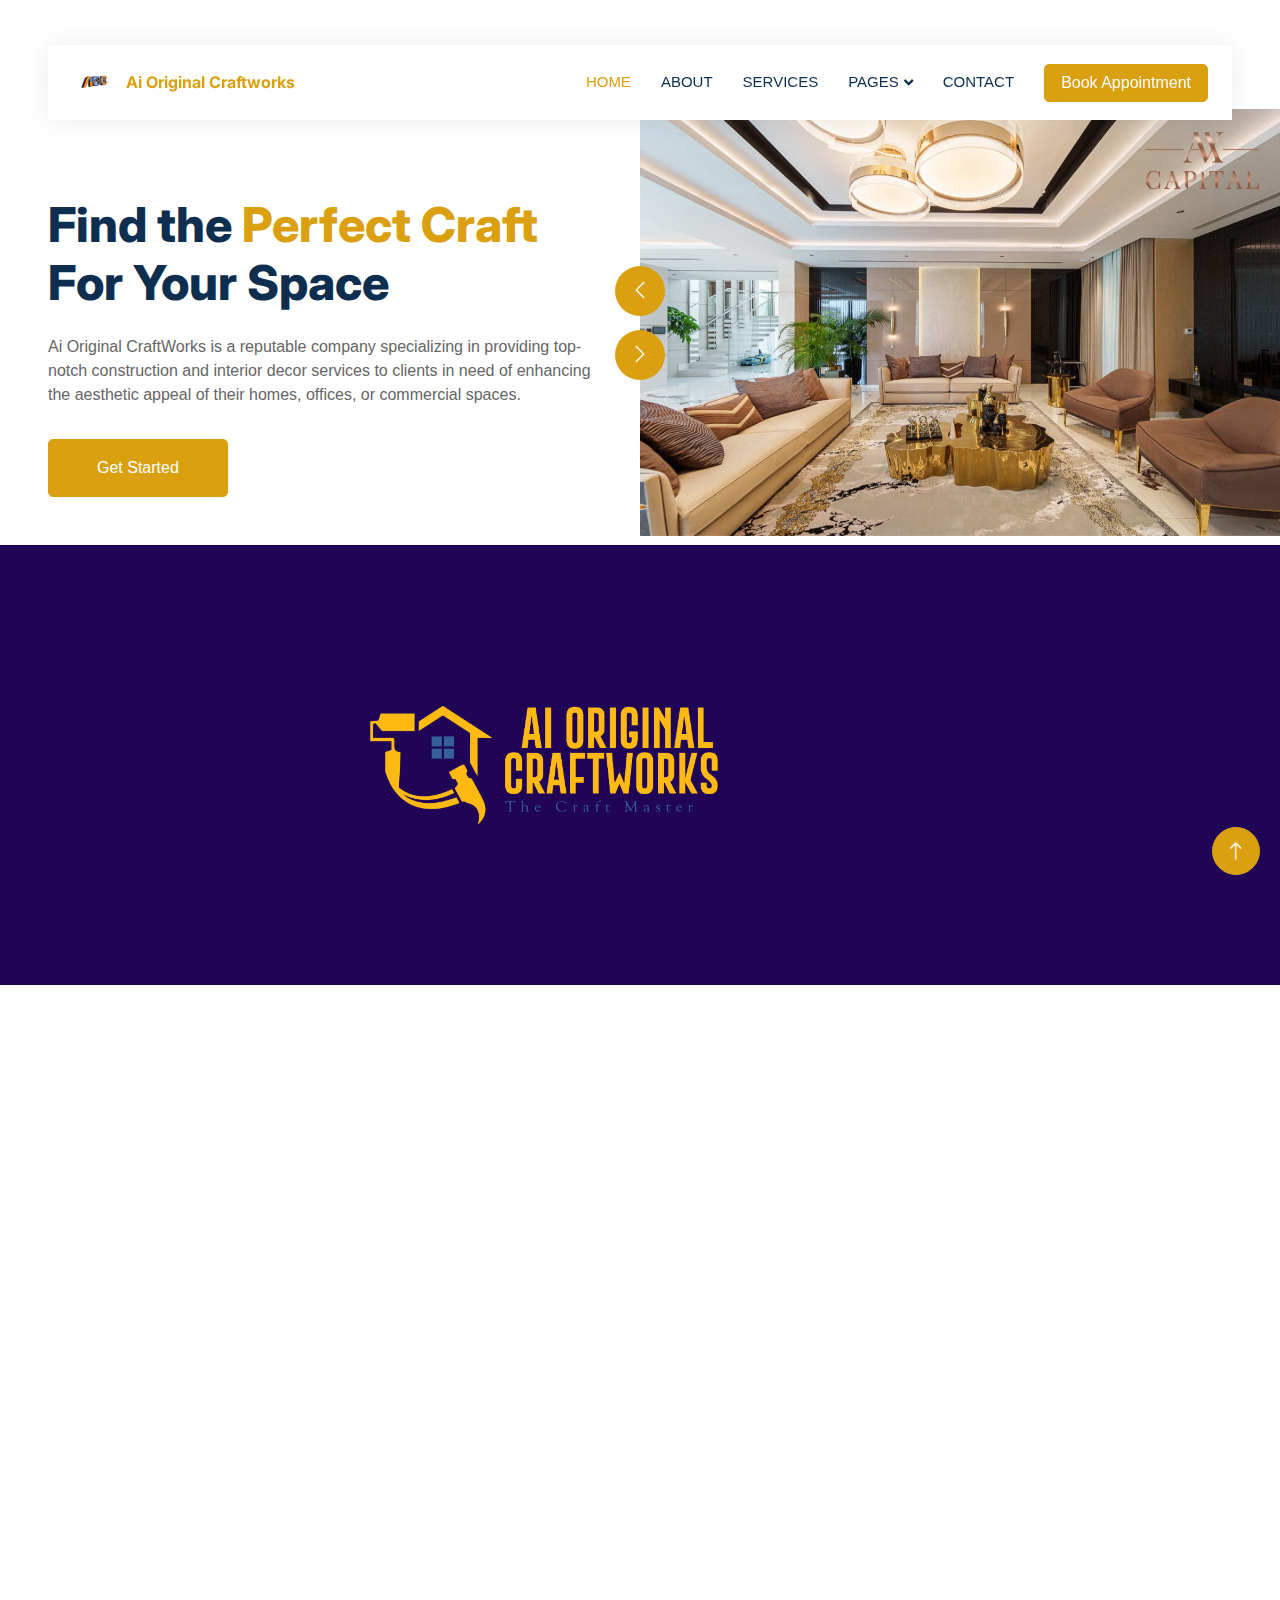
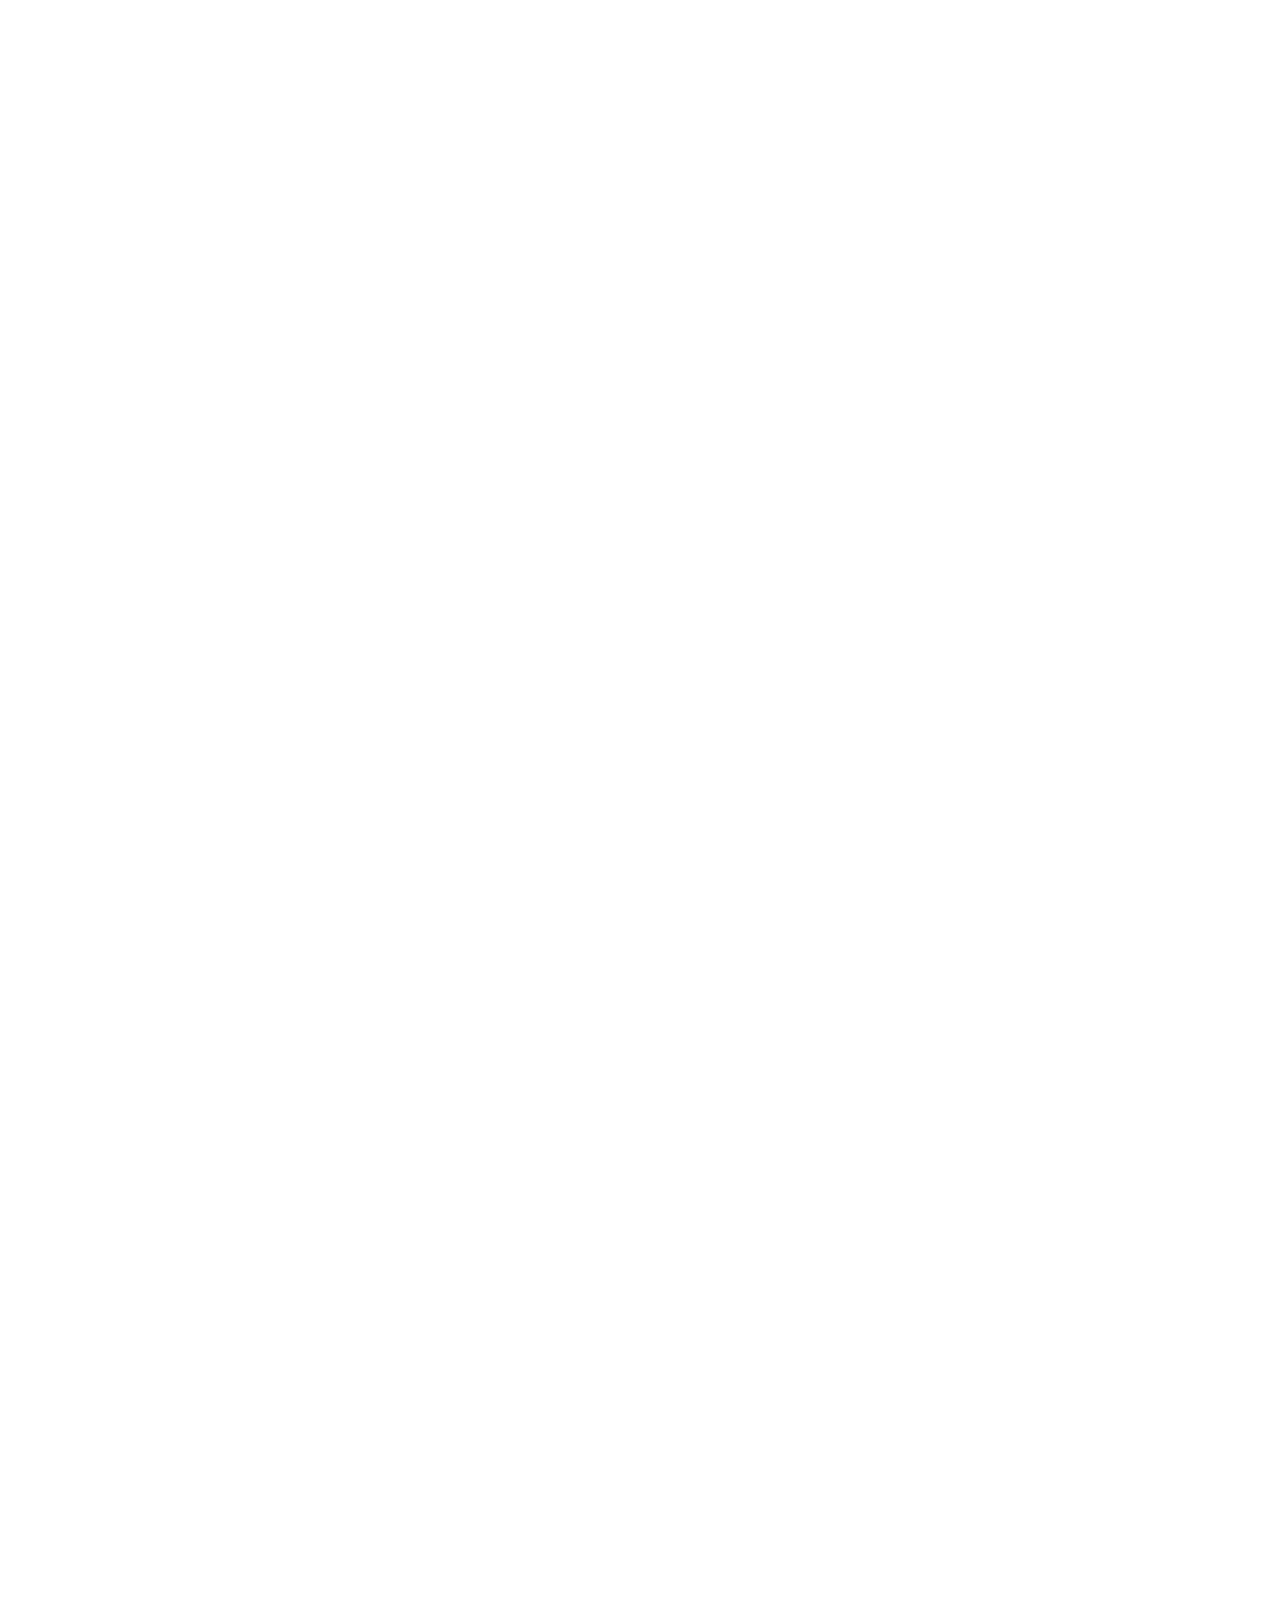
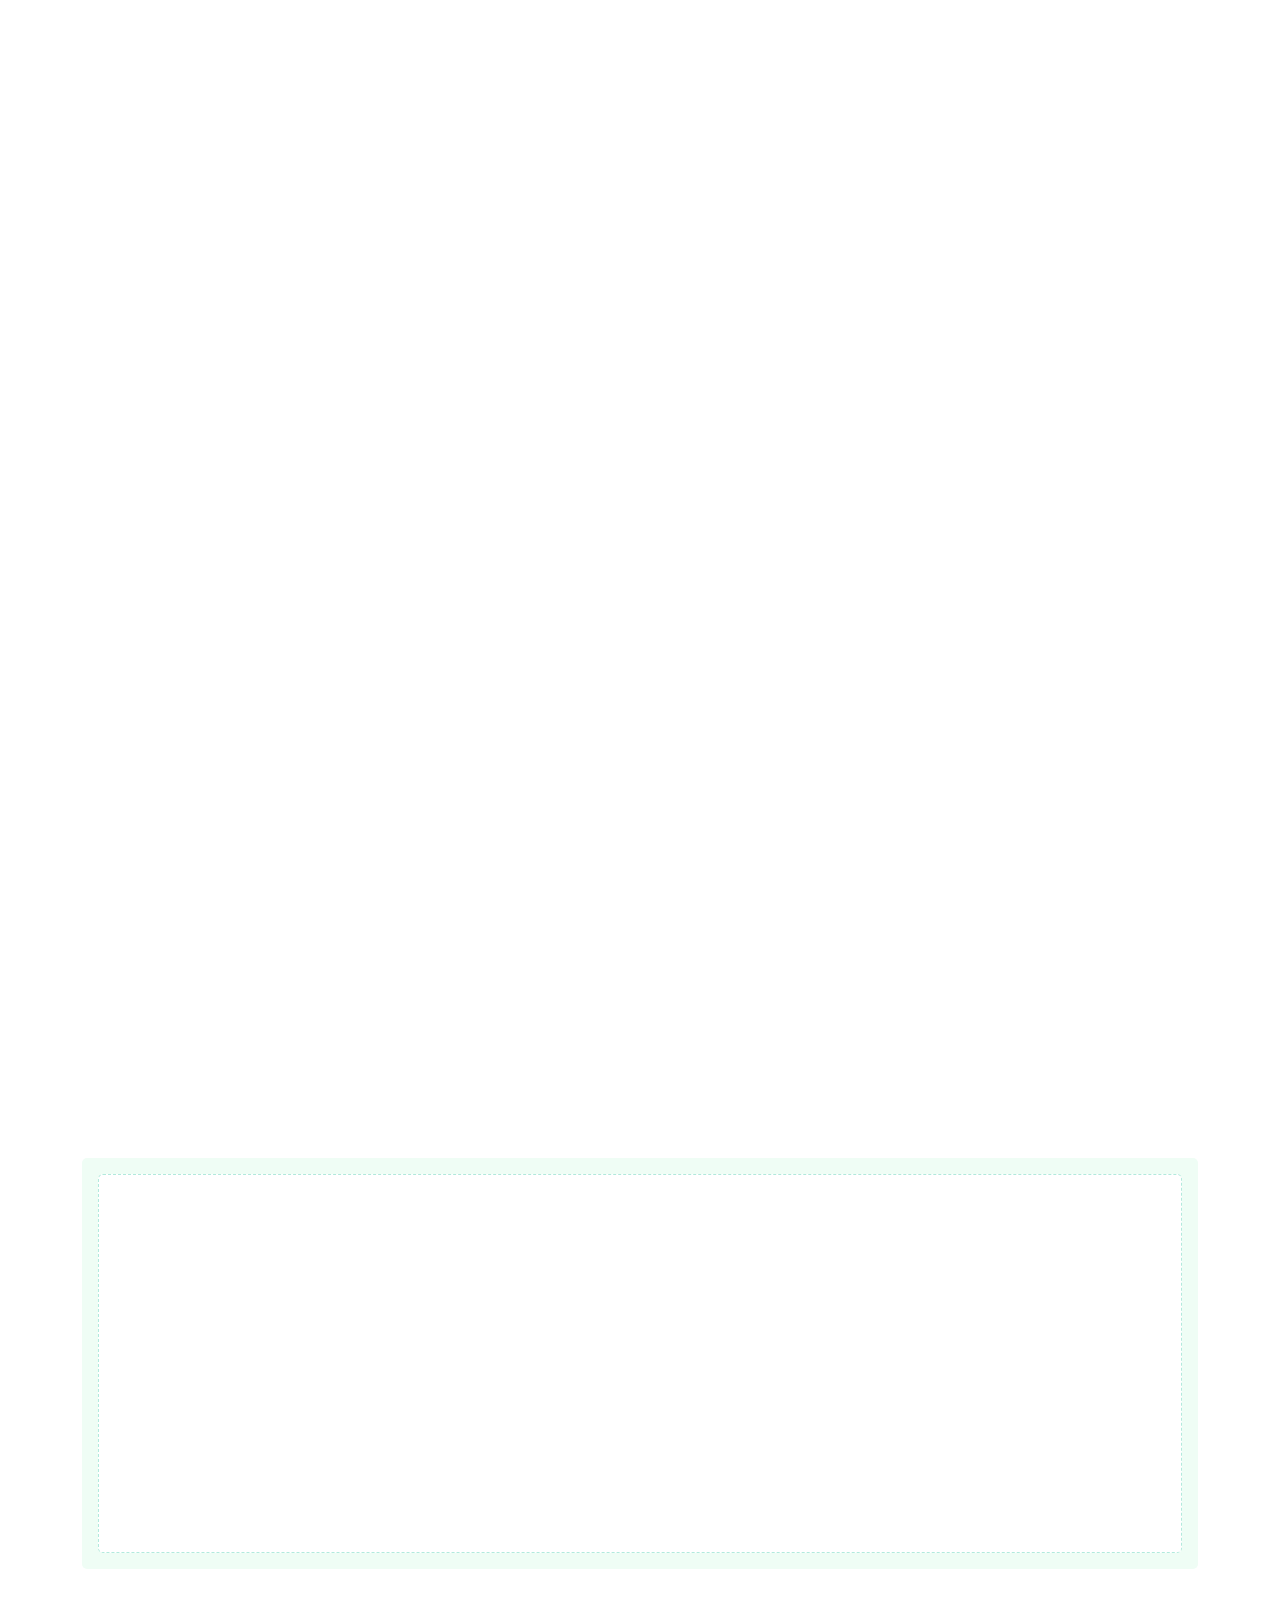
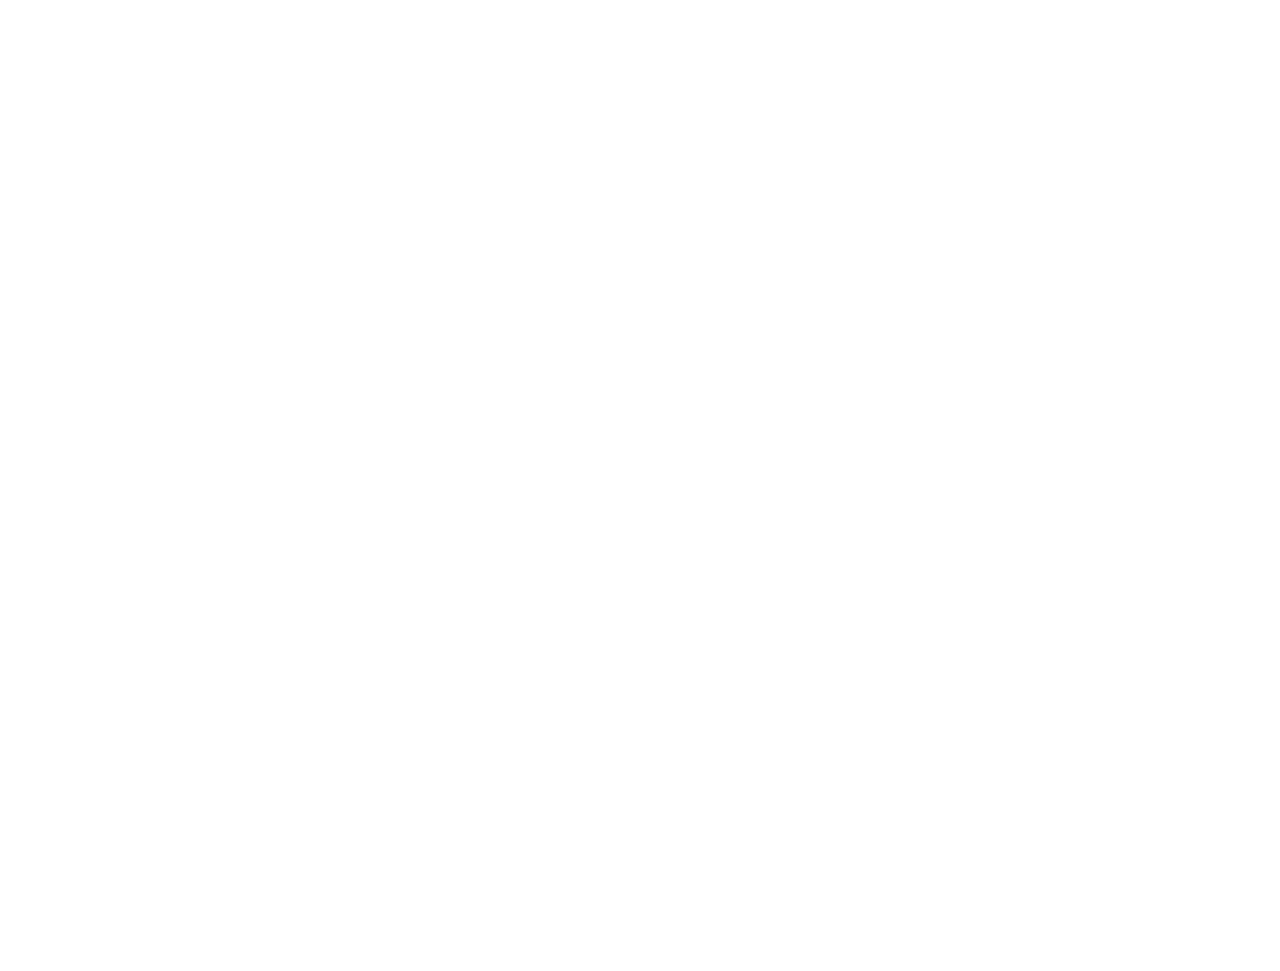
<file: index.html>
<!DOCTYPE html>
<html lang="en">

<head>
    <meta charset="utf-8">
    <title>Ai Original Craftworks</title>
    <meta content="width=device-width, initial-scale=1.0" name="viewport">
    <meta content="" name="keywords">
    <meta content="" name="description">

    <!-- Favicon -->
    <link href="img/icon-deal.png" rel="icon">
    <link rel="icon" type="image/png" sizes="32x32" href="img/icon-deal.png">
    <link rel="icon" type="image/png" sizes="16x16" href="img/icon-deal.png">

    <!-- Google Web Fonts -->
    <link rel="preconnect" href="https://fonts.googleapis.com">
    <link rel="preconnect" href="https://fonts.gstatic.com" crossorigin>
    <link href="https://fonts.googleapis.com/css2?family=Heebo:wght@400;500;600&family=Inter:wght@700;800&display=swap" rel="stylesheet">
    
    <!-- Icon Font Stylesheet -->
    <link href="https://cdnjs.cloudflare.com/ajax/libs/font-awesome/5.10.0/css/all.min.css" rel="stylesheet">
    <link href="https://cdn.jsdelivr.net/npm/bootstrap-icons@1.4.1/font/bootstrap-icons.css" rel="stylesheet">

    <!-- Libraries Stylesheet -->
    <link href="lib/animate/animate.min.css" rel="stylesheet">
    <link href="lib/owlcarousel/assets/owl.carousel.min.css" rel="stylesheet">

    <!-- Customized Bootstrap Stylesheet -->
    <link href="css/bootstrap.min.css" rel="stylesheet">

    <!-- Template Stylesheet -->
    <link href="css/style.css" rel="stylesheet">

    <script defer src="https://app.fastbots.ai/embed.js" data-bot-id="cm8puetpi0ax3rik6z8salew4"></script>
</head>

<body>
    <div class="container-xxl bg-white p-0">
        <!-- Spinner Start -->
        <div id="spinner" class="show bg-white position-fixed translate-middle w-100 vh-100 top-50 start-50 d-flex align-items-center justify-content-center">
            <div class="spinner-border text-primary" style="width: 3rem; height: 3rem;" role="status">
                <span class="sr-only">Loading...</span>
            </div>
        </div>
        <!-- Spinner End -->


        <!-- Navbar Start -->
        <div class="container-fluid nav-bar bg-transparent">
            <nav class="navbar navbar-expand-lg bg-white navbar-light py-0 px-4">
                <a href="index.html" class="navbar-brand d-flex align-items-center text-center">
                    <div class="icon p-2 me-2">
                        <img class="img-fluid" src="img/icon-deal.png" alt="Icon" style="width: 30px; height: 30px;">
                    </div>
                    <h6 class="m-0 text-primary">Ai Original Craftworks</h6>
                </a>
                <button type="button" class="navbar-toggler" data-bs-toggle="collapse" data-bs-target="#navbarCollapse">
                    <span class="navbar-toggler-icon"></span>
                </button>
                <div class="collapse navbar-collapse" id="navbarCollapse">
                    <div class="navbar-nav ms-auto">
                        <a href="index.html" class="nav-item nav-link active">Home</a>
                        <a href="about.html" class="nav-item nav-link">About</a>
                        <div class="nav-item dropdown">
                            <a href="#services" class="nav-link">Services</a>
                        </div>
                        <div class="nav-item dropdown">
                            <a href="#" class="nav-link dropdown-toggle" data-bs-toggle="dropdown">Pages</a>
                            <div class="dropdown-menu rounded-0 m-0">
                                <a href="testimonial.html" class="dropdown-item">Testimonial</a>
                            </div>
                        </div>
                        <a href="contact.html" class="nav-item nav-link">Contact</a>
                    </div>
                    <a href="" class="btn btn-primary px-3 d-none d-lg-flex">Book Appointment</a>
                </div>
            </nav>
        </div>
        <!-- Navbar End -->


        <!-- Header Start -->
        <div class="container-fluid header bg-white p-0">
            <div class="row g-0 align-items-center flex-column-reverse flex-md-row">
                <div class="col-md-6 p-5 mt-lg-5">
                    <h1 class="display-5 animated fadeIn mb-4">Find the <span class="text-primary">Perfect Craft</span> For Your Space</h1>
                    <p class="animated fadeIn mb-4 pb-2">Ai Original CraftWorks is a reputable company specializing in providing top-notch construction and interior decor services to clients in need of enhancing the aesthetic appeal of their homes, offices, or commercial spaces.</p>
                    <a href="" class="btn btn-primary py-3 px-5 me-3 animated fadeIn">Get Started</a>
                </div>
                <div class="col-md-6 animated fadeIn">
                    <div class="owl-carousel header-carousel">
                        <div class="owl-carousel-item">
                            <img class="img-fluid" src="img/carousel-1.jpg" alt="">
                        </div>
                        <div class="owl-carousel-item">
                            <img class="img-fluid" src="img/carousel-2.jpg" alt="">
                        </div>
                    </div>
                </div>
            </div>
        </div>
        <!-- Header End -->


        <!-- Search Start -->
        <div class="container-fluid bg-primary mb-5 wow fadeIn" data-wow-delay="0.1s" style="padding: 35px;">
            <div class="container">
                <div class="row">
                    <div class="col-md-10">
                        <div class="row">
                            <div class="aiOriginal"><img src="img/ai-original-craftwork-colord-png-logo.png" alt=""></div>
                        </div>
                    </div>
                </div>
            </div>
        </div>
        <!-- Search End -->


        <!-- Category Start -->
        <div class="container-xxl py-5">
            <div class="container">
                <div class="text-center mx-auto mb-5 wow fadeInUp" data-wow-delay="0.1s" style="max-width: 600px;">
                    <h1 class="mb-3">Our Commitment to Excellence</h1>
                    <p>At Ai Original CraftWorks, we believe in building lasting impressions through our core values.</p>
                </div>
                <div class="row g-4">
                    <div class="col-lg-3 col-sm-6 wow fadeInUp" data-wow-delay="0.1s">
                        <a class="cat-item d-block bg-light text-center rounded p-3" href="">
                            <div class="rounded p-4">
                                <div class="icon mb-3">
                                    <img class="img-fluid" src="img/icon-apartment.png" alt="Icon">
                                </div>
                                <h6>Intergrity</h6>
                                <span>Business built on trust is good for both client and contractor. We offer complete transparency through the course of the construction.</span>
                            </div>
                        </a>
                    </div>
                    <div class="col-lg-3 col-sm-6 wow fadeInUp" data-wow-delay="0.3s">
                        <a class="cat-item d-block bg-light text-center rounded p-3" href="">
                            <div class="rounded p-4">
                                <div class="icon mb-3">
                                    <img class="img-fluid" src="img/icon-villa.png" alt="Icon">
                                </div>
                                <h6>Quality</h6>
                                <span>To ensure that we meet our quality objective, our Quality Statement is a reflection of our dedication to excellence, customer satisfaction, and continuous improvement.</span>
                            </div>
                        </a>
                    </div>
                    <div class="col-lg-3 col-sm-6 wow fadeInUp" data-wow-delay="0.5s">
                        <a class="cat-item d-block bg-light text-center rounded p-3" href="">
                            <div class="rounded p-4">
                                <div class="icon mb-3">
                                    <img class="img-fluid" src="img/icon-house.png" alt="Icon">
                                </div>
                                <h6>Experienced</h6>
                                <span>We capitalize our full range of expertise and collaborate with clients  to deliver successful projects that consistently set new benchmarks in the construction  and engineering sector.</span>
                            </div>
                        </a>
                    </div>
                    <div class="col-lg-3 col-sm-6 wow fadeInUp" data-wow-delay="0.7s">
                        <a class="cat-item d-block bg-light text-center rounded p-3" href="">
                            <div class="rounded p-4">
                                <div class="icon mb-3">
                                    <img class="img-fluid" src="img/icon-housing.png" alt="Icon">
                                </div>
                                <h6>Innovation</h6>
                                <span>We combine creativity with modern trends to craft unique and captivating designs that transform spaces beautifully.</span>
                            </div>
                        </a>
                    </div>
                </div>
            </div>
        </div>
        <!-- Category End -->


        <!-- About Start -->
        <div class="container-xxl py-5">
            <div class="container">
                <div class="row g-5 align-items-center">
                    <div class="col-lg-6 wow fadeIn" data-wow-delay="0.1s">
                        <div class="about-img position-relative overflow-hidden p-5 pe-0">
                            <img class="img-fluid w-100" src="img/about.jpg">
                        </div>
                    </div>
                    <div class="col-lg-6 wow fadeIn" data-wow-delay="0.5s">
                        <h1 class="mb-4">#Types of Projects We Handle</h1>
                        <p class="mb-4">We specialize in transforming a wide range of spaces to meet your unique design and construction needs.</p>
                        <p><i class="fa fa-check text-primary me-3"></i>Recreational Facilities: Hotels, Spas, Resorts, ...</p>
                        <p><i class="fa fa-check text-primary me-3"></i>Residential Facilities: Apartments, Flats, Houses, ...</p>
                        <p><i class="fa fa-check text-primary me-3"></i>Commercial Facilities: Offices, Malls, Warehouses, ...</p>
                        <a class="btn btn-primary py-3 px-5 mt-3" href="">Schedule an Appointment</a>
                    </div>
                </div>
            </div>
        </div>
        <!-- About End -->


        <!-- Property List Start -->
        <div class="container-xxl py-5" id="services">
            <div class="container">
                <div class="row g-0 gx-5 align-items-end">
                    <div class="col-lg-6">
                        <div class="text-start mx-auto mb-5 wow slideInLeft" data-wow-delay="0.1s">
                            <h1 class="mb-3">Unique Creations, Just for You</h1>
                            <p>No two items are alike—each carries the mark of the maker’s hands and heart.</p>
                        </div>
                    </div>
                    <div class="col-lg-6 text-start text-lg-end wow slideInRight" data-wow-delay="0.1s">
                        <ul class="nav nav-pills d-inline-flex justify-content-end mb-5">
                            <li class="nav-item me-2">
                                <a class="btn btn-outline-primary active" data-bs-toggle="pill" href="#tab-1">Services</a>
                            </li>
                            <li class="nav-item me-2">
                                <a class="btn btn-outline-primary" data-bs-toggle="pill" href="#tab-2">View More</a>
                            </li>
                        </ul>
                    </div>
                </div>
                <div class="tab-content">
                    <div id="tab-1" class="tab-pane fade show p-0 active">
                        <div class="row g-4">
                            <div class="col-lg-4 col-md-6 wow fadeInUp" data-wow-delay="0.1s">
                                <div class="property-item rounded overflow-hidden">
                                    <div class="position-relative overflow-hidden">
                                        <a href=""><img class="img-fluid" src="img/service-1.jpg" alt=""></a>
                                        <div class="bg-primary rounded text-white position-absolute start-0 top-0 m-4 py-1 px-3">Plasterboard Ceiling</div>
                                        <div class="bg-white rounded-top text-primary position-absolute start-0 bottom-0 mx-4 pt-1 px-3">Service</div>
                                    </div>
                                    <div class="p-4 pb-0">
                                        <a class="d-block h5 mb-2" href="">Plasterboard Ceiling Services</a>
                                        <p><i class="fa fa-map-marker-alt text-primary me-2"></i>Tema, Ghana</p>
                                    </div>
                                    <div class="d-flex border-top">
                                        <small class="flex-fill text-center border-end py-2"><i class="fa fa-ruler-combined text-primary me-2"></i>High Quality</small>
                                        <small class="flex-fill text-center border-end py-2"><i class="fa fa-tools text-primary me-2"></i>Professional Installation</small>
                                        <small class="flex-fill text-center py-2"><i class="fa fa-thumbs-up text-primary me-2"></i>Customer Satisfaction</small>
                                    </div>
                                </div>
                            </div>
                            <div class="col-lg-4 col-md-6 wow fadeInUp" data-wow-delay="0.3s">
                                <div class="property-item rounded overflow-hidden">
                                    <div class="position-relative overflow-hidden">
                                        <a href=""><img class="img-fluid" src="img/service-2.jpg" alt=""></a>
                                        <div class="bg-primary rounded text-white position-absolute start-0 top-0 m-4 py-1 px-3">Acoustic Ceiling Solutions</div>
                                        <div class="bg-white rounded-top text-primary position-absolute start-0 bottom-0 mx-4 pt-1 px-3">Service</div>
                                    </div>
                                    <div class="p-4 pb-0">
                                        <a class="d-block h5 mb-2" href="">Acoustic Ceiling Solutions</a>
                                        <p><i class="fa fa-map-marker-alt text-primary me-2"></i>Tema, Ghana</p>
                                    </div>
                                    <div class="d-flex border-top">
                                        <small class="flex-fill text-center border-end py-2"><i class="fa fa-ruler-combined text-primary me-2"></i>High Quality</small>
                                        <small class="flex-fill text-center border-end py-2"><i class="fa fa-tools text-primary me-2"></i>Professional Installation</small>
                                        <small class="flex-fill text-center py-2"><i class="fa fa-thumbs-up text-primary me-2"></i>Customer Satisfaction</small>
                                    </div>
                                </div>
                            </div>
                            <div class="col-lg-4 col-md-6 wow fadeInUp" data-wow-delay="0.5s">
                                <div class="property-item rounded overflow-hidden">
                                    <div class="position-relative overflow-hidden">
                                        <a href=""><img class="img-fluid" src="img/service-3.jpeg" alt=""></a>
                                        <div class="bg-primary rounded text-white position-absolute start-0 top-0 m-4 py-1 px-3">Painting Services</div>
                                        <div class="bg-white rounded-top text-primary position-absolute start-0 bottom-0 mx-4 pt-1 px-3">Service</div>
                                    </div>
                                    <div class="p-4 pb-0">
                                        <a class="d-block h5 mb-2" href="">Painting Services</a>
                                        <p><i class="fa fa-map-marker-alt text-primary me-2"></i>Tema, Ghana</p>
                                    </div>
                                    <div class="d-flex border-top">
                                        <small class="flex-fill text-center border-end py-2"><i class="fa fa-ruler-combined text-primary me-2"></i>High Quality</small>
                                        <small class="flex-fill text-center border-end py-2"><i class="fa fa-tools text-primary me-2"></i>Professional Installation</small>
                                        <small class="flex-fill text-center py-2"><i class="fa fa-thumbs-up text-primary me-2"></i>Customer Satisfaction</small>
                                    </div>
                                </div>
                            </div>
                            <div class="col-lg-4 col-md-6 wow fadeInUp" data-wow-delay="0.1s">
                                <div class="property-item rounded overflow-hidden">
                                    <div class="position-relative overflow-hidden">
                                        <a href=""><img class="img-fluid" src="img/service-4.jpg" alt=""></a>
                                        <div class="bg-primary rounded text-white position-absolute start-0 top-0 m-4 py-1 px-3">TV Unit Installation</div>
                                        <div class="bg-white rounded-top text-primary position-absolute start-0 bottom-0 mx-4 pt-1 px-3">Service</div>
                                    </div>
                                    <div class="p-4 pb-0">
                                        <a class="d-block h5 mb-2" href="">TV Unit Installation Services</a>
                                        <p><i class="fa fa-map-marker-alt text-primary me-2"></i>Tema, Ghana</p>
                                    </div>
                                    <div class="d-flex border-top">
                                        <small class="flex-fill text-center border-end py-2"><i class="fa fa-ruler-combined text-primary me-2"></i>High Quality</small>
                                        <small class="flex-fill text-center border-end py-2"><i class="fa fa-tools text-primary me-2"></i>Professional Installation</small>
                                        <small class="flex-fill text-center py-2"><i class="fa fa-thumbs-up text-primary me-2"></i>Customer Satisfaction</small>
                                    </div>
                                </div>
                            </div>
                            <div class="col-lg-4 col-md-6 wow fadeInUp" data-wow-delay="0.3s">
                                <div class="property-item rounded overflow-hidden">
                                    <div class="position-relative overflow-hidden">
                                        <a href=""><img class="img-fluid" src="img/service-5.jpeg" alt=""></a>
                                        <div class="bg-primary rounded text-white position-absolute start-0 top-0 m-4 py-1 px-3">Custom Partition Solutions</div>
                                        <div class="bg-white rounded-top text-primary position-absolute start-0 bottom-0 mx-4 pt-1 px-3">Service</div>
                                    </div>
                                    <div class="p-4 pb-0">
                                        <a class="d-block h5 mb-2" href="">Custom Partition Solutions</a>
                                        <p><i class="fa fa-map-marker-alt text-primary me-2"></i>Tema, Ghana</p>
                                    </div>
                                    <div class="d-flex border-top">
                                        <small class="flex-fill text-center border-end py-2"><i class="fa fa-ruler-combined text-primary me-2"></i>High Quality</small>
                                        <small class="flex-fill text-center border-end py-2"><i class="fa fa-tools text-primary me-2"></i>Professional Installation</small>
                                        <small class="flex-fill text-center py-2"><i class="fa fa-thumbs-up text-primary me-2"></i>Customer Satisfaction</small>
                                    </div>
                                </div>
                            </div>
                            <div class="col-lg-4 col-md-6 wow fadeInUp" data-wow-delay="0.5s">
                                <div class="property-item rounded overflow-hidden">
                                    <div class="position-relative overflow-hidden">
                                        <a href=""><img class="img-fluid" src="img/service-6.jpeg" alt=""></a>
                                        <div class="bg-primary rounded text-white position-absolute start-0 top-0 m-4 py-1 px-3">Electrical Services</div>
                                        <div class="bg-white rounded-top text-primary position-absolute start-0 bottom-0 mx-4 pt-1 px-3">Service</div>
                                    </div>
                                    <div class="p-4 pb-0">
                                        <a class="d-block h5 mb-2" href="">Electrical Services</a>
                                        <p><i class="fa fa-map-marker-alt text-primary me-2"></i>Tema, Ghana</p>
                                    </div>
                                    <div class="d-flex border-top">
                                        <small class="flex-fill text-center border-end py-2"><i class="fa fa-ruler-combined text-primary me-2"></i>High Quality</small>
                                        <small class="flex-fill text-center border-end py-2"><i class="fa fa-tools text-primary me-2"></i>Professional Installation</small>
                                        <small class="flex-fill text-center py-2"><i class="fa fa-thumbs-up text-primary me-2"></i>Customer Satisfaction</small>
                                    </div>
                                </div>
                            </div>
                            <!-- <div class="col-12 text-center wow fadeInUp" data-wow-delay="0.1s">
                                <a class="btn btn-primary py-3 px-5" href="">Browse More Property</a>
                            </div> -->
                        </div>
                    </div>
                    <div id="tab-2" class="tab-pane fade show p-0">
                        <div class="row g-4">
                            <div class="col-lg-4 col-md-6">
                                <div class="property-item rounded overflow-hidden">
                                    <div class="position-relative overflow-hidden">
                                        <a href=""><img class="img-fluid" src="img/property-1.jpg" alt=""></a>
                                        <div class="bg-primary rounded text-white position-absolute start-0 top-0 m-4 py-1 px-3">Commercial Facilites</div>
                                        <div class="bg-white rounded-top text-primary position-absolute start-0 bottom-0 mx-4 pt-1 px-3">Service</div>
                                    </div>
                                    <!-- <div class="p-4 pb-0">
                                        <a class="d-block h5 mb-2" href="">Plasterboard Ceiling Services</a>
                                        <p><i class="fa fa-map-marker-alt text-primary me-2"></i>Tema, Ghana</p>
                                    </div> -->
                                    <div class="d-flex border-top">
                                        <small class="flex-fill text-center border-end py-2"><i class="fa fa-ruler-combined text-primary me-2"></i>High Quality</small>
                                        <small class="flex-fill text-center border-end py-2"><i class="fa fa-tools text-primary me-2"></i>Professional Installation</small>
                                        <small class="flex-fill text-center py-2"><i class="fa fa-thumbs-up text-primary me-2"></i>Customer Satisfaction</small>
                                    </div>
                                </div>
                            </div>
                            <div class="col-lg-4 col-md-6">
                                <div class="property-item rounded overflow-hidden">
                                    <div class="position-relative overflow-hidden">
                                        <a href=""><img class="img-fluid" src="img/property-2.jpg" alt=""></a>
                                        <div class="bg-primary rounded text-white position-absolute start-0 top-0 m-4 py-1 px-3">Residential Facilities</div>
                                        <div class="bg-white rounded-top text-primary position-absolute start-0 bottom-0 mx-4 pt-1 px-3">Service</div>
                                    </div>
                                    <!-- <div class="p-4 pb-0">
                                        <a class="d-block h5 mb-2" href="">Plasterboard Ceiling Services</a>
                                        <p><i class="fa fa-map-marker-alt text-primary me-2"></i>Tema, Ghana</p>
                                    </div> -->
                                    <div class="d-flex border-top">
                                        <small class="flex-fill text-center border-end py-2"><i class="fa fa-ruler-combined text-primary me-2"></i>High Quality</small>
                                        <small class="flex-fill text-center border-end py-2"><i class="fa fa-tools text-primary me-2"></i>Professional Installation</small>
                                        <small class="flex-fill text-center py-2"><i class="fa fa-thumbs-up text-primary me-2"></i>Customer Satisfaction</small>
                                    </div>
                                </div>
                            </div>
                            <div class="col-lg-4 col-md-6">
                                <div class="property-item rounded overflow-hidden">
                                    <div class="position-relative overflow-hidden">
                                        <a href=""><img class="img-fluid" src="img/property-3.jpg" alt=""></a>
                                        <div class="bg-primary rounded text-white position-absolute start-0 top-0 m-4 py-1 px-3">Recreational Facilities</div>
                                        <div class="bg-white rounded-top text-primary position-absolute start-0 bottom-0 mx-4 pt-1 px-3">Service</div>
                                    </div>
                                    <!-- <div class="p-4 pb-0">
                                        <a class="d-block h5 mb-2" href="">Plasterboard Ceiling Services</a>
                                        <p><i class="fa fa-map-marker-alt text-primary me-2"></i>Tema, Ghana</p>
                                    </div> -->
                                    <div class="d-flex border-top">
                                        <small class="flex-fill text-center border-end py-2"><i class="fa fa-ruler-combined text-primary me-2"></i>High Quality</small>
                                        <small class="flex-fill text-center border-end py-2"><i class="fa fa-tools text-primary me-2"></i>Professional Installation</small>
                                        <small class="flex-fill text-center py-2"><i class="fa fa-thumbs-up text-primary me-2"></i>Customer Satisfaction</small>
                                    </div>
                                </div>
                            </div>
                            <div class="col-lg-4 col-md-6">
                                <div class="property-item rounded overflow-hidden">
                                    <div class="position-relative overflow-hidden">
                                        <a href=""><img class="img-fluid" src="img/property-4.jpg" alt=""></a>
                                        <div class="bg-primary rounded text-white position-absolute start-0 top-0 m-4 py-1 px-3">For Rent</div>
                                        <div class="bg-white rounded-top text-primary position-absolute start-0 bottom-0 mx-4 pt-1 px-3">Service</div>
                                    </div>
                                    <!-- <div class="p-4 pb-0">
                                        <a class="d-block h5 mb-2" href="">Plasterboard Ceiling Services</a>
                                        <p><i class="fa fa-map-marker-alt text-primary me-2"></i>Tema, Ghana</p>
                                    </div> -->
                                    <div class="d-flex border-top">
                                        <small class="flex-fill text-center border-end py-2"><i class="fa fa-ruler-combined text-primary me-2"></i>High Quality</small>
                                        <small class="flex-fill text-center border-end py-2"><i class="fa fa-tools text-primary me-2"></i>Professional Installation</small>
                                        <small class="flex-fill text-center py-2"><i class="fa fa-thumbs-up text-primary me-2"></i>Customer Satisfaction</small>
                                    </div>
                                </div>
                            </div>
                            <div class="col-lg-4 col-md-6">
                                <div class="property-item rounded overflow-hidden">
                                    <div class="position-relative overflow-hidden">
                                        <a href=""><img class="img-fluid" src="img/property-5.jpg" alt=""></a>
                                        <div class="bg-primary rounded text-white position-absolute start-0 top-0 m-4 py-1 px-3">For Sell</div>
                                        <div class="bg-white rounded-top text-primary position-absolute start-0 bottom-0 mx-4 pt-1 px-3">Service</div>
                                    </div>
                                    <!-- <div class="p-4 pb-0">
                                        <a class="d-block h5 mb-2" href="">Plasterboard Ceiling Services</a>
                                        <p><i class="fa fa-map-marker-alt text-primary me-2"></i>Tema, Ghana</p>
                                    </div> -->
                                    <div class="d-flex border-top">
                                        <small class="flex-fill text-center border-end py-2"><i class="fa fa-ruler-combined text-primary me-2"></i>High Quality</small>
                                        <small class="flex-fill text-center border-end py-2"><i class="fa fa-tools text-primary me-2"></i>Professional Installation</small>
                                        <small class="flex-fill text-center py-2"><i class="fa fa-thumbs-up text-primary me-2"></i>Customer Satisfaction</small>
                                    </div>
                                </div>
                            </div>
                            <div class="col-lg-4 col-md-6">
                                <div class="property-item rounded overflow-hidden">
                                    <div class="position-relative overflow-hidden">
                                        <a href=""><img class="img-fluid" src="img/property-6.jpeg" alt=""></a>
                                        <div class="bg-primary rounded text-white position-absolute start-0 top-0 m-4 py-1 px-3">For Rent</div>
                                        <div class="bg-white rounded-top text-primary position-absolute start-0 bottom-0 mx-4 pt-1 px-3">Service</div>
                                    </div>
                                    <!-- <div class="p-4 pb-0">
                                        <a class="d-block h5 mb-2" href="">Plasterboard Ceiling Services</a>
                                        <p><i class="fa fa-map-marker-alt text-primary me-2"></i>Tema, Ghana</p>
                                    </div> -->
                                    <div class="d-flex border-top">
                                        <small class="flex-fill text-center border-end py-2"><i class="fa fa-ruler-combined text-primary me-2"></i>High Quality</small>
                                        <small class="flex-fill text-center border-end py-2"><i class="fa fa-tools text-primary me-2"></i>Professional Installation</small>
                                        <small class="flex-fill text-center py-2"><i class="fa fa-thumbs-up text-primary me-2"></i>Customer Satisfaction</small>
                                    </div>
                                </div>
                            </div>
                            <!-- <div class="col-12 text-center">
                                <a class="btn btn-primary py-3 px-5" href="">Browse More Property</a>
                            </div> -->
                        </div>
                    </div>

                    <div class="container-xxl py-5">
                        <div class="container">
                            <div class="row g-5 align-items-center">
                                <div class="col-lg-6 wow fadeIn" data-wow-delay="0.5s">
                                    <h1 class="mb-4">INTERIOR/ EXTERIOR DESIGNS</h1>
                                    <p class="mb-4">We specialize in transforming a wide range of spaces to meet your unique design and construction needs.</p>
                                    <p><i class="fa fa-check text-primary me-3"></i>Marmarito</p>
                                    <p><i class="fa fa-check text-primary me-3"></i>Stucco</p>
                                    <p><i class="fa fa-check text-primary me-3"></i>Silkcoat</p>
                                    <p><i class="fa fa-check text-primary me-3"></i>Marble</p>
                                    <p><i class="fa fa-check text-primary me-3"></i>Palace</p>
                                    <p><i class="fa fa-check text-primary me-3"></i>Prestige (Liquid wallpaper)</p>
                                    <p><i class="fa fa-check text-primary me-3"></i>Prestige Stones</p>
                                    <p><i class="fa fa-check text-primary me-3"></i>Metallico</p>
                                    <p><i class="fa fa-check text-primary me-3"></i>Glow in the dark</p>
                                    <p><i class="fa fa-check text-primary me-3"></i>Eliato marble design</p>
                                    <p><i class="fa fa-check text-primary me-3"></i>Graffiato (Texturé Design)</p>
                                    <p><i class="fa fa-check text-primary me-3"></i>Fiesta Metallic Art</p>
                                    <p><i class="fa fa-check text-primary me-3"></i>Metallic Gold</p>
                                    <p><i class="fa fa-check text-primary me-3"></i>De-Concreto</p>
                                    <p><i class="fa fa-check text-primary me-3"></i>Tornado Velvet</p>
                                    <p><i class="fa fa-check text-primary me-3"></i>WoDeco</p>
                                    <a class="btn btn-primary py-3 px-5 mt-3" href="">Schedule an Appointment</a>
                                </div>
                                <div class="col-lg-6 wow fadeIn" data-wow-delay="0.5s" style="background-color: rgb(199, 199, 219); padding: 30px; border-radius: 5px; box-shadow: 0 0 20px rgba(0, 0, 0, 0.1);">
                                    <h1 class="mb-4">GENERAL PAINTING</h1>
                                    <p class="mb-4">We specialize in transforming a wide range of spaces to meet your unique design and construction needs.</p>
                                    <p><i class="fa fa-check text-primary me-3"></i>Skimming</p>
                                    <p><i class="fa fa-check text-primary me-3"></i>Professional Painting</p>
                                    <p><i class="fa fa-check text-primary me-3"></i>Waterproof resistant/ paintings</p>
                                    <p><i class="fa fa-check text-primary me-3"></i>P.O.P Ceiling molding and installations</p>
                                </div>
                            </div>
                        </div>
                    </div>

                    <div id="tab-3" class="tab-pane fade show p-0">
                        <div class="row g-4">
                            <div class="col-lg-4 col-md-6">
                                <div class="property-item rounded overflow-hidden">
                                    <div class="position-relative overflow-hidden">
                                        <a href=""><img class="img-fluid" src="img/property-1.jpg" alt=""></a>
                                        <div class="bg-primary rounded text-white position-absolute start-0 top-0 m-4 py-1 px-3">For Sell</div>
                                        <div class="bg-white rounded-top text-primary position-absolute start-0 bottom-0 mx-4 pt-1 px-3">Appartment</div>
                                    </div>
                                    <div class="p-4 pb-0">
                                        <h5 class="text-primary mb-3">$12,345</h5>
                                        <a class="d-block h5 mb-2" href="">Golden Urban House For Sell</a>
                                        <p><i class="fa fa-map-marker-alt text-primary me-2"></i>123 Street, New York, USA</p>
                                    </div>
                                    <div class="d-flex border-top">
                                        <small class="flex-fill text-center border-end py-2"><i class="fa fa-ruler-combined text-primary me-2"></i>1000 Sqft</small>
                                        <small class="flex-fill text-center border-end py-2"><i class="fa fa-bed text-primary me-2"></i>3 Bed</small>
                                        <small class="flex-fill text-center py-2"><i class="fa fa-bath text-primary me-2"></i>2 Bath</small>
                                    </div>
                                </div>
                            </div>
                            <div class="col-lg-4 col-md-6">
                                <div class="property-item rounded overflow-hidden">
                                    <div class="position-relative overflow-hidden">
                                        <a href=""><img class="img-fluid" src="img/property-2.jpg" alt=""></a>
                                        <div class="bg-primary rounded text-white position-absolute start-0 top-0 m-4 py-1 px-3">For Rent</div>
                                        <div class="bg-white rounded-top text-primary position-absolute start-0 bottom-0 mx-4 pt-1 px-3">Villa</div>
                                    </div>
                                    <div class="p-4 pb-0">
                                        <h5 class="text-primary mb-3">$12,345</h5>
                                        <a class="d-block h5 mb-2" href="">Golden Urban House For Sell</a>
                                        <p><i class="fa fa-map-marker-alt text-primary me-2"></i>123 Street, New York, USA</p>
                                    </div>
                                    <div class="d-flex border-top">
                                        <small class="flex-fill text-center border-end py-2"><i class="fa fa-ruler-combined text-primary me-2"></i>1000 Sqft</small>
                                        <small class="flex-fill text-center border-end py-2"><i class="fa fa-bed text-primary me-2"></i>3 Bed</small>
                                        <small class="flex-fill text-center py-2"><i class="fa fa-bath text-primary me-2"></i>2 Bath</small>
                                    </div>
                                </div>
                            </div>
                            <div class="col-lg-4 col-md-6">
                                <div class="property-item rounded overflow-hidden">
                                    <div class="position-relative overflow-hidden">
                                        <a href=""><img class="img-fluid" src="img/property-3.jpg" alt=""></a>
                                        <div class="bg-primary rounded text-white position-absolute start-0 top-0 m-4 py-1 px-3">For Sell</div>
                                        <div class="bg-white rounded-top text-primary position-absolute start-0 bottom-0 mx-4 pt-1 px-3">Office</div>
                                    </div>
                                    <div class="p-4 pb-0">
                                        <h5 class="text-primary mb-3">$12,345</h5>
                                        <a class="d-block h5 mb-2" href="">Golden Urban House For Sell</a>
                                        <p><i class="fa fa-map-marker-alt text-primary me-2"></i>123 Street, New York, USA</p>
                                    </div>
                                    <div class="d-flex border-top">
                                        <small class="flex-fill text-center border-end py-2"><i class="fa fa-ruler-combined text-primary me-2"></i>1000 Sqft</small>
                                        <small class="flex-fill text-center border-end py-2"><i class="fa fa-bed text-primary me-2"></i>3 Bed</small>
                                        <small class="flex-fill text-center py-2"><i class="fa fa-bath text-primary me-2"></i>2 Bath</small>
                                    </div>
                                </div>
                            </div>
                            <div class="col-lg-4 col-md-6">
                                <div class="property-item rounded overflow-hidden">
                                    <div class="position-relative overflow-hidden">
                                        <a href=""><img class="img-fluid" src="img/property-4.jpg" alt=""></a>
                                        <div class="bg-primary rounded text-white position-absolute start-0 top-0 m-4 py-1 px-3">For Rent</div>
                                        <div class="bg-white rounded-top text-primary position-absolute start-0 bottom-0 mx-4 pt-1 px-3">Building</div>
                                    </div>
                                    <div class="p-4 pb-0">
                                        <h5 class="text-primary mb-3">$12,345</h5>
                                        <a class="d-block h5 mb-2" href="">Golden Urban House For Sell</a>
                                        <p><i class="fa fa-map-marker-alt text-primary me-2"></i>123 Street, New York, USA</p>
                                    </div>
                                    <div class="d-flex border-top">
                                        <small class="flex-fill text-center border-end py-2"><i class="fa fa-ruler-combined text-primary me-2"></i>1000 Sqft</small>
                                        <small class="flex-fill text-center border-end py-2"><i class="fa fa-bed text-primary me-2"></i>3 Bed</small>
                                        <small class="flex-fill text-center py-2"><i class="fa fa-bath text-primary me-2"></i>2 Bath</small>
                                    </div>
                                </div>
                            </div>
                            <div class="col-lg-4 col-md-6">
                                <div class="property-item rounded overflow-hidden">
                                    <div class="position-relative overflow-hidden">
                                        <a href=""><img class="img-fluid" src="img/property-5.jpg" alt=""></a>
                                        <div class="bg-primary rounded text-white position-absolute start-0 top-0 m-4 py-1 px-3">For Sell</div>
                                        <div class="bg-white rounded-top text-primary position-absolute start-0 bottom-0 mx-4 pt-1 px-3">Home</div>
                                    </div>
                                    <div class="p-4 pb-0">
                                        <h5 class="text-primary mb-3">$12,345</h5>
                                        <a class="d-block h5 mb-2" href="">Golden Urban House For Sell</a>
                                        <p><i class="fa fa-map-marker-alt text-primary me-2"></i>123 Street, New York, USA</p>
                                    </div>
                                    <div class="d-flex border-top">
                                        <small class="flex-fill text-center border-end py-2"><i class="fa fa-ruler-combined text-primary me-2"></i>1000 Sqft</small>
                                        <small class="flex-fill text-center border-end py-2"><i class="fa fa-bed text-primary me-2"></i>3 Bed</small>
                                        <small class="flex-fill text-center py-2"><i class="fa fa-bath text-primary me-2"></i>2 Bath</small>
                                    </div>
                                </div>
                            </div>
                            <div class="col-lg-4 col-md-6">
                                <div class="property-item rounded overflow-hidden">
                                    <div class="position-relative overflow-hidden">
                                        <a href=""><img class="img-fluid" src="img/property-6.jpeg" alt=""></a>
                                        <div class="bg-primary rounded text-white position-absolute start-0 top-0 m-4 py-1 px-3">For Rent</div>
                                        <div class="bg-white rounded-top text-primary position-absolute start-0 bottom-0 mx-4 pt-1 px-3">Shop</div>
                                    </div>
                                    <div class="p-4 pb-0">
                                        <h5 class="text-primary mb-3">$12,345</h5>
                                        <a class="d-block h5 mb-2" href="">Golden Urban House For Sell</a>
                                        <p><i class="fa fa-map-marker-alt text-primary me-2"></i>123 Street, New York, USA</p>
                                    </div>
                                    <div class="d-flex border-top">
                                        <small class="flex-fill text-center border-end py-2"><i class="fa fa-ruler-combined text-primary me-2"></i>1000 Sqft</small>
                                        <small class="flex-fill text-center border-end py-2"><i class="fa fa-bed text-primary me-2"></i>3 Bed</small>
                                        <small class="flex-fill text-center py-2"><i class="fa fa-bath text-primary me-2"></i>2 Bath</small>
                                    </div>
                                </div>
                            </div>
                            <div class="col-12 text-center">
                                <a class="btn btn-primary py-3 px-5" href="">Browse More Property</a>
                            </div>
                        </div>
                    </div>
                </div>
            </div>
        </div>
        <!-- Property List End -->


        <!-- Call to Action Start -->
        <div class="container-xxl py-5">
            <div class="container">
                <div class="bg-light rounded p-3">
                    <div class="bg-white rounded p-4" style="border: 1px dashed rgba(0, 185, 142, .3)">
                        <div class="row g-5 align-items-center">
                            <div class="col-lg-6 wow fadeIn" data-wow-delay="0.1s">
                                <img class="img-fluid rounded w-100" src="img/call-to-action.jpg" alt="">
                            </div>
                            <div class="col-lg-6 wow fadeIn" data-wow-delay="0.5s">
                                <div class="mb-4">
                                    <h1 class="mb-3">Let’s Create Something Beautiful Together—Get in Touch!</h1>
                                    <p>Have a custom piece in mind? Our artisans are ready to collaborate with you. Share your ideas, and we’ll craft something truly extraordinary—just for you.</p>
                                </div>
                                <a href="tel:+233 54 286 0911" class="btn btn-primary py-3 px-4 me-2"><i class="fa fa-phone-alt me-2"></i>Make A Call</a>
                                <a href="" class="btn btn-dark py-3 px-4"><i class="fa fa-calendar-alt me-2"></i>Get Appoinment</a>
                            </div>
                        </div>
                    </div>
                </div>
            </div>
        </div>
        <!-- Call to Action End -->


        <!-- Team Start -->
        
        <!-- Team End -->


        <!-- Testimonial Start -->
        <div class="container-xxl py-5">
            <div class="container">
                <div class="text-center mx-auto mb-5 wow fadeInUp" data-wow-delay="0.1s" style="max-width: 600px;">
                    <h1 class="mb-3">Client Success Stories</h1>
                    <p>Transforming Spaces, Delighting Clients – Hear What They Say</p>
                </div>
                <div class="owl-carousel testimonial-carousel wow fadeInUp" data-wow-delay="0.1s">
                    <div class="testimonial-item bg-light rounded p-3">
                        <div class="bg-white border rounded p-4">
                            <p>AI Original Craftworks transformed our 3-star hotel lobby into a prestige space. The craftsmanship made all our guests ask, 'Who designed this?' Their attention to detail is unmatched.</p>
                            <div class="d-flex align-items-center">
                                <!-- <img class="img-fluid flex-shrink-0 rounded" src="img/testimonial-1.jpg" style="width: 45px; height: 45px;"> -->
                                <div class="ps-3">
                                    <h6 class="fw-bold mb-1">Ahmed K.</h6>
                                    <small>Hotel Owner & Hospitality Developer</small>
                                </div>
                            </div>
                        </div>
                    </div>
                    <div class="testimonial-item bg-light rounded p-3">
                        <div class="bg-white border rounded p-4">
                            <p>The Graffiato textured walls and Eliato marble designs in my penthouse exceeded expectations. They handled everything from skimming to waterproof painting. Professional, punctual, and truly artistic!</p>
                            <div class="d-flex align-items-center">
                                <!-- <img class="img-fluid flex-shrink-0 rounded" src="img/testimonial-2.jpg" style="width: 45px; height: 45px;"> -->
                                <div class="ps-3">
                                    <h6 class="fw-bold mb-1">Fatima L.</h6>
                                    <small>Corporate Lawyer & Interior Enthusiast</small>
                                </div>
                            </div>
                        </div>
                    </div>
                    <div class="testimonial-item bg-light rounded p-3">
                        <div class="bg-white border rounded p-4">
                            <p>Their De-Concreto and Tornado Velvet finishes for our flagship store created a tactile experience that aligns perfectly with our high-end fashion brand. The glow-in-the-dark accents? Genius!</p>
                            <div class="d-flex align-items-center">
                                <!-- <img class="img-fluid flex-shrink-0 rounded" src="img/testimonial-3.jpg" style="width: 45px; height: 45px;"> -->
                                <div class="ps-3">
                                    <h6 class="fw-bold mb-1">Daniel T.</h6>
                                    <small>Retail Chain CEO</small>
                                </div>
                            </div>
                        </div>
                    </div>
                </div>
            </div>
        </div>
        <!-- Testimonial End -->
        

        <!-- Footer Start -->
        <div class="container-fluid bg-dark text-white-50 footer pt-5 mt-5 wow fadeIn" data-wow-delay="0.1s">
            <div class="container py-5">
                <div class="row g-5">
                    <div class="col-lg-3 col-md-6">
                        <h5 class="text-white mb-4">Get In Touch</h5>
                        <p class="mb-2"><i class="fa fa-map-marker-alt me-3"></i>Tema, Ghana</p>
                        <p class="mb-2"><i class="fa fa-phone-alt me-3"></i>+233 54 286 0911</p>
                        <p class="mb-2"><i class="fa fa-envelope me-3"></i>info@aioriginalcraftworksltd.com</p>
                        <div class="d-flex pt-2">
                            <a class="btn btn-outline-light btn-social" href=""><i class="fab fa-twitter"></i></a>
                            <a class="btn btn-outline-light btn-social" href=""><i class="fab fa-facebook-f"></i></a>
                            <a class="btn btn-outline-light btn-social" href=""><i class="fab fa-youtube"></i></a>
                            <a class="btn btn-outline-light btn-social" href=""><i class="fab fa-linkedin-in"></i></a>
                        </div>
                    </div>
                    <div class="col-lg-3 col-md-6">
                        <h5 class="text-white mb-4">Quick Links</h5>
                        <a class="btn btn-link text-white-50" href="about.html">About Us</a>
                        <a class="btn btn-link text-white-50" href="contact.html">Contact Us</a>
                        <a class="btn btn-link text-white-50" href="index.html?#services">Our Services</a>
                        <a class="btn btn-link text-white-50" href="">Privacy Policy</a>
                        <a class="btn btn-link text-white-50" href="">Terms & Condition</a>
                    </div>
                    <div class="col-lg-3 col-md-6">
                        <h5 class="text-white mb-4">Photo Gallery</h5>
                        <div class="row g-2 pt-2">
                            <div class="col-4">
                                <img class="img-fluid rounded bg-light p-1" src="img/property-1.jpg" alt="">
                            </div>
                            <div class="col-4">
                                <img class="img-fluid rounded bg-light p-1" src="img/property-2.jpg" alt="">
                            </div>
                            <div class="col-4">
                                <img class="img-fluid rounded bg-light p-1" src="img/property-3.jpg" alt="">
                            </div>
                            <div class="col-4">
                                <img class="img-fluid rounded bg-light p-1" src="img/property-4.jpg" alt="">
                            </div>
                            <div class="col-4">
                                <img class="img-fluid rounded bg-light p-1" src="img/property-5.jpg" alt="">
                            </div>
                            <div class="col-4">
                                <img class="img-fluid rounded bg-light p-1" src="img/property-6.jpeg" alt="">
                            </div>
                        </div>
                    </div>
                    <div class="col-lg-3 col-md-6">
                        <h5 class="text-white mb-4">Newsletter</h5>
                        <p>Subscribe to our news letters    </p>
                        <div class="position-relative mx-auto" style="max-width: 400px;">
                            <input class="form-control bg-transparent w-100 py-3 ps-4 pe-5" type="text" placeholder="Your email">
                            <button type="button" class="btn btn-primary py-2 position-absolute top-0 end-0 mt-2 me-2">SignUp</button>
                        </div>
                    </div>
                </div>
            </div>
            <div class="container">
                <div class="copyright">
                    <div class="row">
                        <div class="col-md-6 text-center text-md-start mb-3 mb-md-0">
                            &copy; <a class="border-bottom" href="#">Ai Original Craftworks</a>, All Right Reserved. 
							
							<!--/*** This template is free as long as you keep the footer author’s credit link/attribution link/backlink. If you'd like to use the template without the footer author’s credit link/attribution link/backlink, you can purchase the Credit Removal License from "https://htmlcodex.com/credit-removal". Thank you for your support. ***/-->
							Designed By <a class="border-bottom" href="https://theexperthubafrica.com">The Experts Hub Africa</a>
                        </div>
                        <div class="col-md-6 text-center text-md-end">
                            <div class="footer-menu">
                                <a href="">Home</a>
                                <a href="">Cookies</a>
                                <a href="">Help</a>
                                <a href="">FAQs</a>
                            </div>
                        </div>
                    </div>
                </div>
            </div>
        </div>
        <!-- Footer End -->


        <!-- Back to Top -->
        <a href="#" class="btn btn-lg btn-primary btn-lg-square back-to-top"><i class="bi bi-arrow-up"></i></a>
    </div>

    <!-- JavaScript Libraries -->
    <script src="https://code.jquery.com/jquery-3.4.1.min.js"></script>
    <script src="https://cdn.jsdelivr.net/npm/bootstrap@5.0.0/dist/js/bootstrap.bundle.min.js"></script>
    <script src="lib/wow/wow.min.js"></script>
    <script src="lib/easing/easing.min.js"></script>
    <script src="lib/waypoints/waypoints.min.js"></script>
    <script src="lib/owlcarousel/owl.carousel.min.js"></script>

    <!-- Template Javascript -->
    <script src="js/main.js"></script>
</body>

</html>
</file>
<file: css/style.css>
/********** Template CSS **********/
:root {
    --custom: #200557;
    --secondary: #FF6922;
    --light: #EFFDF5;
    --dark: #0E2E50;
    --primary: #dba010;
}

.aiOriginal {
    display: flex;
    align-items: center;
    justify-content: center;

}

.aiOriginal img {
    width: 40%;
}

.back-to-top {
    position: fixed;
    display: none;
    right: 20px;
    bottom: 25px;
    z-index: 99;
}

body {
    font-family: "Poppins", sans-serif;
    font-size: 16px;
    font-weight: 400;
    background: #FFFFFF;
    transition: .5s;
}


/*** Spinner ***/
#spinner {
    opacity: 0;
    visibility: hidden;
    transition: opacity .5s ease-out, visibility 0s linear .5s;
    z-index: 99999;
}

#spinner.show {
    transition: opacity .5s ease-out, visibility 0s linear 0s;
    visibility: visible;
    opacity: 1;
}


/*** Button ***/
.btn {
    transition: .5s;
}

.btn.btn-primary,
.btn.btn-secondary {
    color: #FFFFFF;
}

.btn-square {
    width: 38px;
    height: 38px;
}

.btn-sm-square {
    width: 32px;
    height: 32px;
}

.btn-lg-square {
    width: 48px;
    height: 48px;
}

.btn-square,
.btn-sm-square,
.btn-lg-square {
    padding: 0;
    display: flex;
    align-items: center;
    justify-content: center;
    font-weight: normal;
    border-radius: 50px;
}


/*** Navbar ***/
.nav-bar {
    position: relative;
    margin-top: 45px;
    padding: 0 3rem;
    transition: .5s;
    z-index: 9999;
}

.nav-bar.sticky-top {
    position: sticky;
    padding: 0;
    z-index: 9999;
}

.navbar {
    box-shadow: 0 0 30px rgba(0, 0, 0, .08);
}

.navbar .dropdown-toggle::after {
    border: none;
    content: "\f107";
    font-family: "Font Awesome 5 Free";
    font-weight: 900;
    vertical-align: middle;
    margin-left: 5px;
    transition: .5s;
}

.navbar .dropdown-toggle[aria-expanded=true]::after {
    transform: rotate(-180deg);
}

.navbar-light .navbar-nav .nav-link {
    margin-right: 30px;
    padding: 25px 0;
    color: #FFFFFF;
    font-size: 15px;
    text-transform: uppercase;
    outline: none;
}

.navbar-light .navbar-nav .nav-link:hover,
.navbar-light .navbar-nav .nav-link.active {
    color: var(--primary);
}

@media (max-width: 991.98px) {
    .nav-bar {
        margin: 0;
        padding: 0;
    }

    .navbar-light .navbar-nav .nav-link  {
        margin-right: 0;
        padding: 10px 0;
    }

    .navbar-light .navbar-nav {
        border-top: 1px solid #EEEEEE;
    }
}

.navbar-light .navbar-brand {
    height: 75px;
}

.navbar-light .navbar-nav .nav-link {
    color: var(--dark);
    font-weight: 500;
}

@media (min-width: 992px) {
    .navbar .nav-item .dropdown-menu {
        display: block;
        top: 100%;
        margin-top: 0;
        transform: rotateX(-75deg);
        transform-origin: 0% 0%;
        opacity: 0;
        visibility: hidden;
        transition: .5s;
        
    }

    .navbar .nav-item:hover .dropdown-menu {
        transform: rotateX(0deg);
        visibility: visible;
        transition: .5s;
        opacity: 1;
    }
}


/*** Header ***/
@media (min-width: 992px) {
    .header {
        margin-top: -20px;
    }
}

.header-carousel .owl-nav {
    position: absolute;
    top: 50%;
    left: -25px;
    transform: translateY(-50%);
    display: flex;
    flex-direction: column;
}

.header-carousel .owl-nav .owl-prev,
.header-carousel .owl-nav .owl-next {
    margin: 7px 0;
    width: 50px;
    height: 50px;
    display: flex;
    align-items: center;
    justify-content: center;
    color: #FFFFFF;
    background: var(--primary);
    border-radius: 40px;
    font-size: 20px;
    transition: .5s;
}

.header-carousel .owl-nav .owl-prev:hover,
.header-carousel .owl-nav .owl-next:hover {
    background: var(--dark);
}

@media (max-width: 768px) {
    .header-carousel .owl-nav {
        left: 25px;
    }
}

.breadcrumb-item + .breadcrumb-item::before {
    color: #DDDDDD;
}


/*** Icon ***/
.icon {
    padding: 10px;
    display: inline-flex;
    align-items: center;
    justify-content: center;
    /* background: #FFFFFF !important; */
    border-radius: 50px;
    /* border: 1px dashed var(--custom) !important; */
}

.icon img {
    width: 50px;
}

/*** About ***/
.about-img img {
    position: relative;
    z-index: 2;
}

.about-img::before {
    position: absolute;
    content: "";
    top: 0;
    left: -50%;
    width: 100%;
    height: 100%;
    background: var(--primary);
    transform: skew(20deg);
    z-index: 1;
}


/*** Category ***/
.cat-item div {
    background: #FFFFFF;
    border: 1px dashed rgba(0, 185, 142, .3);
    transition: .5s;
}

.cat-item:hover div {
    background: var(--primary);
    border-color: transparent;
}

.cat-item div * {
    transition: .5s;
}

.cat-item:hover div * {
    color: #FFFFFF !important;
}


/*** Property List ***/
.nav-pills .nav-item .btn {
    color: var(--dark);
}

.nav-pills .nav-item .btn:hover,
.nav-pills .nav-item .btn.active {
    color: #FFFFFF;
}

.property-item {
    box-shadow: 0 0 30px rgba(0, 0, 0, .08);
}

.property-item img {
    transition: .5s;
}

.property-item:hover img {
    transform: scale(1.1);
}

.property-item .border-top {
    border-top: 1px dashed rgba(0, 185, 142, .3) !important;
}

.property-item .border-end {
    border-right: 1px dashed rgba(0, 185, 142, .3) !important;
}


/*** Team ***/
.team-item {
    box-shadow: 0 0 30px rgba(0, 0, 0, .08);
    transition: .5s;
}

.team-item .btn {
    color: var(--primary);
    background: #FFFFFF;
    box-shadow: 0 0 30px rgba(0, 0, 0, .15);
}

.team-item .btn:hover {
    color: #FFFFFF;
    background: var(--primary);
}

.team-item:hover {
    border-color: var(--secondary) !important;
}

.team-item:hover .bg-primary {
    background: var(--secondary) !important;
}

.team-item:hover .bg-primary i {
    color: var(--secondary) !important;
}


/*** Testimonial ***/
.testimonial-carousel {
    padding-left: 1.5rem;
    padding-right: 1.5rem;
}

@media (min-width: 576px) {
    .testimonial-carousel {
        padding-left: 4rem;
        padding-right: 4rem;
    }
}

.testimonial-carousel .testimonial-item .border {
    border: 1px dashed rgba(0, 185, 142, .3) !important;
}

.testimonial-carousel .owl-nav {
    position: absolute;
    width: 100%;
    height: 40px;
    top: calc(50% - 20px);
    left: 0;
    display: flex;
    justify-content: space-between;
    z-index: 1;
}

.testimonial-carousel .owl-nav .owl-prev,
.testimonial-carousel .owl-nav .owl-next {
    position: relative;
    width: 40px;
    height: 40px;
    display: flex;
    align-items: center;
    justify-content: center;
    color: #FFFFFF;
    background: var(--primary);
    border-radius: 40px;
    font-size: 20px;
    transition: .5s;
}

.testimonial-carousel .owl-nav .owl-prev:hover,
.testimonial-carousel .owl-nav .owl-next:hover {
    background: var(--dark);
}

#number {
    color: #FFFFFF80;
}

/*** Footer ***/
.footer .btn.btn-social {
    margin-right: 5px;
    width: 35px;
    height: 35px;
    display: flex;
    align-items: center;
    justify-content: center;
    color: var(--light);
    border: 1px solid rgba(255,255,255,0.5);
    border-radius: 35px;
    transition: .3s;
}

.footer .btn.btn-social:hover {
    color: var(--primary);
    border-color: var(--light);
}

.footer .btn.btn-link {
    display: block;
    margin-bottom: 5px;
    padding: 0;
    text-align: left;
    font-size: 15px;
    font-weight: normal;
    text-transform: capitalize;
    transition: .3s;
}

.footer .btn.btn-link::before {
    position: relative;
    content: "\f105";
    font-family: "Font Awesome 5 Free";
    font-weight: 900;
    margin-right: 10px;
}

.footer .btn.btn-link:hover {
    letter-spacing: 1px;
    box-shadow: none;
}

.footer .form-control {
    border-color: rgba(255,255,255,0.5);
}

.footer .copyright {
    padding: 25px 0;
    font-size: 15px;
    border-top: 1px solid rgba(256, 256, 256, .1);
}

.footer .copyright a {
    color: var(--light);
}

.footer .footer-menu a {
    margin-right: 15px;
    padding-right: 15px;
    border-right: 1px solid rgba(255, 255, 255, .1);
}

.footer .footer-menu a:last-child {
    margin-right: 0;
    padding-right: 0;
    border-right: none;
}
</file>
